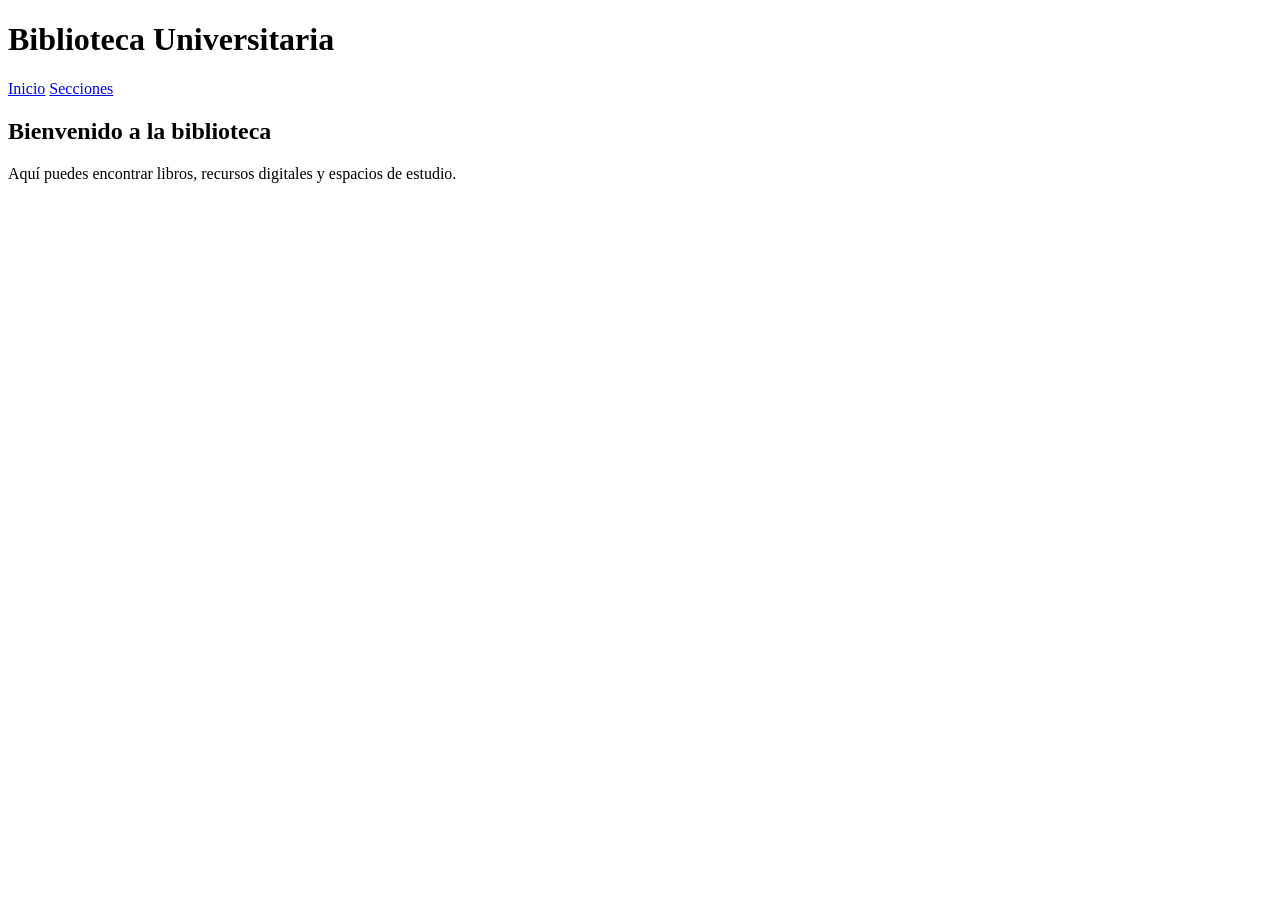
<file: proyecto/index.html>
<!DOCTYPE html>
<html lang="es">
<head>
<meta charset="UTF-8">
<title>Biblioteca Universitaria</title>
<meta name="description" content="Información de la biblioteca universitaria">
</head>

<body>

<header>
<h1>Biblioteca Universitaria</h1>
</header>

<nav>
<a href="index.html">Inicio</a>
<a href="menu.html">Secciones</a>
</nav>

<main>

<section>
<h2>Bienvenido a la biblioteca</h2>
<p>Aquí puedes encontrar libros, recursos digitales y espacios de estudio.</p>
</section>

</main>

</body>
</html>
</file>
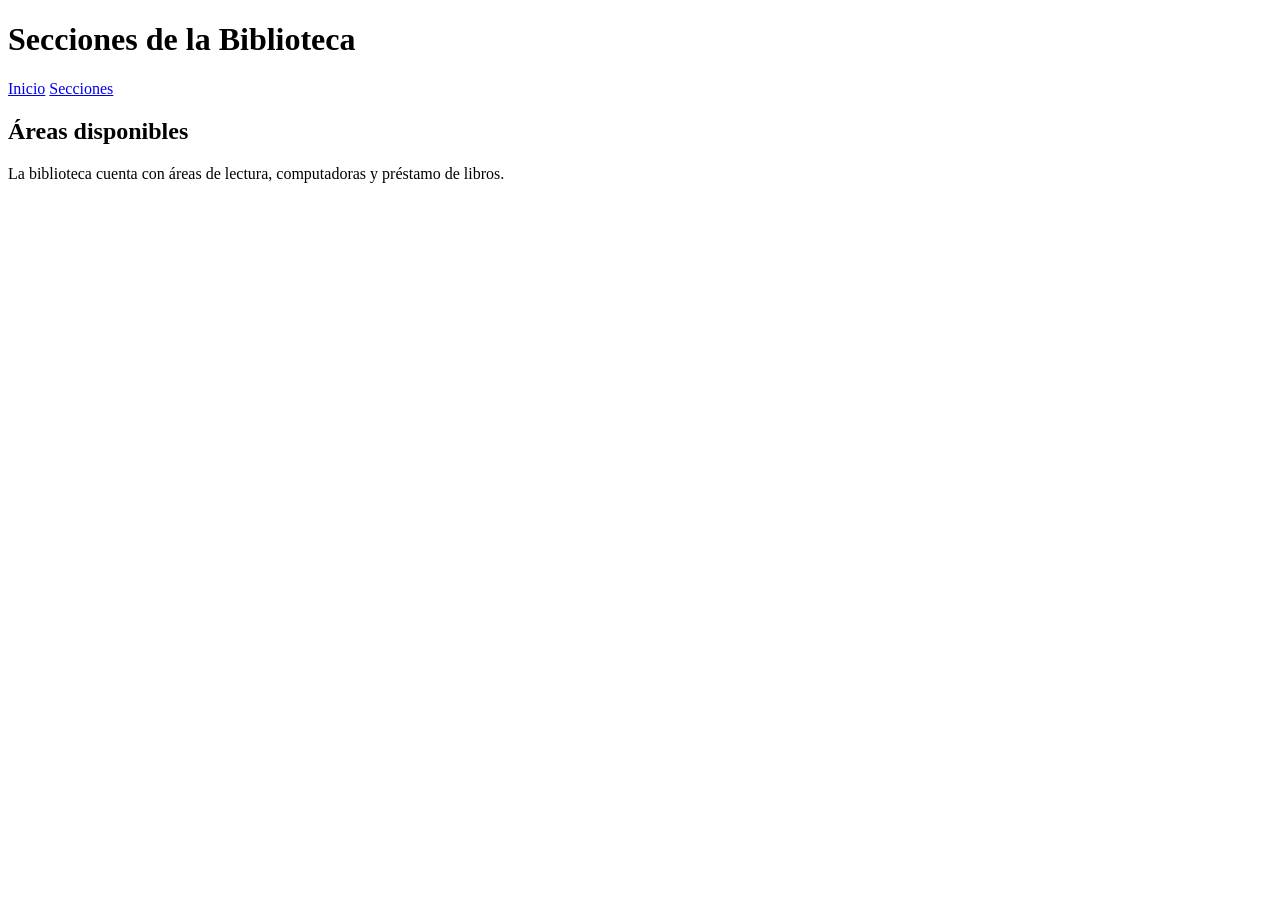
<file: proyecto/menu.html>
<!DOCTYPE html>
<html lang="es">
<head>
<meta charset="UTF-8">
<title>Secciones de la Biblioteca</title>
<meta name="description" content="Secciones disponibles en la biblioteca">
</head>

<body>

<header>
<h1>Secciones de la Biblioteca</h1>
</header>

<nav>
<a href="index.html">Inicio</a>
<a href="menu.html">Secciones</a>
</nav>

<main>

<section>
<h2>Áreas disponibles</h2>
<p>La biblioteca cuenta con áreas de lectura, computadoras y préstamo de libros.</p>
</section>

</main>

</body>
</html>
</file>
